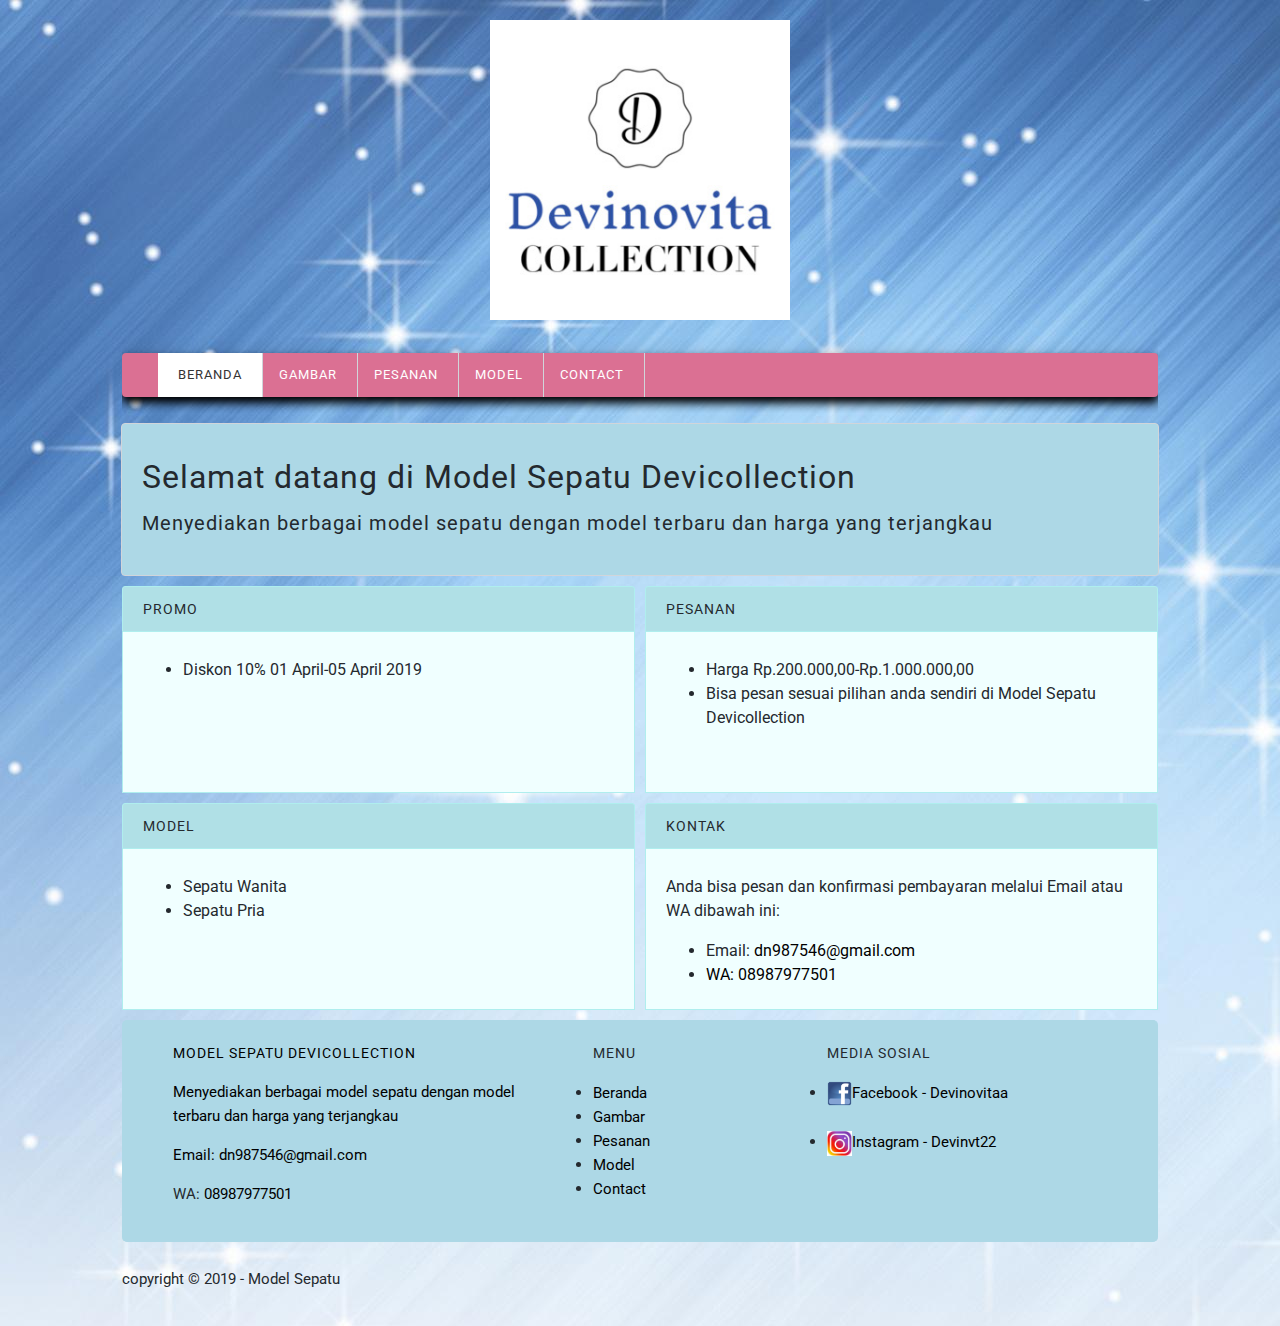
<file: index.html>
<!DOCTYPE html>
<html lang="en">
<head>
    <meta charset="UTF-8">
    <meta name="viewport" content="width=device-width, initial-scale=1.0">
    <meta http-equiv="X-UA-Compatible" content="ie=edge">
    <!-- Start Title -->
    <title>Model Sepatu Devicollection</title>
    <meta type="descripsion" content="Halaman ini berisi tentang model sepatu">
    <!-- End Title -->

    <!--Start CSS-->
    <link rel="stylesheet" href="styles/style.css">
    <!--End CSS-->
</head>
<body background="images/back1.jpg">
    <div class="container">
    <!--start logo-->
    <div class="container logo">
    <img src="images/logo22.jpg" alt="logo22" width="300"> 
    </div>
    <!--end logo-->
    
    <!--start menu primer-->
    <div class="container menu-primer">
        <ul>
            <li>
                <a href="index.html" title="index" class="active">Beranda</a>
            </li>
            <li>
                <a href="gambar.html" title="gambar">Gambar</a>
            </li>
            <li>
                <a href="pesanan.html" title="pesanan">Pesanan</a>
            </li>
            <li>
                <a href="model.html" title="model">Model</a>
            </li>
            <li>
                <a href="contact.html" title="contact">Contact</a>
            </li>
        </ul>
    </div> 
    <!--end menu primer-->

    <!--start jumbotron-->
    <div class="container jumbotron">
    <h1>Selamat datang di Model Sepatu Devicollection</h1>
    <h3>Menyediakan berbagai model sepatu dengan model terbaru dan harga yang terjangkau</h3>
    </div>
    <!--end jumbotron-->

    <!--Start Promo & Pesanan-->
    <div class="container">
        <!--Start Promo-->
        <div class="main-home-one">
            <div class="box-heading">
                <h4>Promo</h4>
            </div>
            <div class="box-isi">
                <ul>
                    <li>Diskon 10% 01 April-05 April 2019</li>
                </ul>
            </div>
        </div>   
        <!--end promo-->

        <!--start Pesanan-->
        <div class="main-home-two">
            <div class="box-heading">
                <h4>Pesanan</h4>
            </div>
            <div class="box-isi">
                <ul>
                    <li>Harga Rp.200.000,00-Rp.1.000.000,00</li>
                    <li>Bisa pesan sesuai pilihan anda sendiri di Model Sepatu Devicollection</li>
                </ul>
            </div>
        </div>
        <!--End Pesanan-->
    </div>
    <!--End Promo & Pesanan-->

    <!--Start Model & Contact-->
    <div class="container">
        <!--Start Model-->
        <div class="main-home-one">
            <div class="box-heading">
                <h4>Model</h4>
            </div>
            <div class="box-isi">
                <ul>
                    <li>Sepatu Wanita</li>
                    <li>Sepatu Pria</li>
                </ul>
            </div>
        </div>
        <!--End Model-->
    
        <!--start Contact-->
        <div class="main-home-two">
            <div class="box-heading">
                <h4>Kontak</h4>
            </div>
            <div class="box-isi">
                <p>Anda bisa pesan dan konfirmasi pembayaran melalui Email atau WA dibawah ini:</p>
                <ul>
                    <li>Email: <a href="mailto:dn987546@gmail.com" title="dn987546@gmail.com">dn987546@gmail.com</li>
                    <li>WA: <a href="tel:08987977501" title="08987977501">08987977501</li>    
                </ul>
            </div>
        </div>
        <!--End Contact-->
    </div>
    <!--Start Model & Contact-->
            

    <!--start menu sekunder-->
    <div class="container-full bg-palevioletred menu-sekunder">
        <div class="container-full bg-palevioletred">

            <!--Start Model Sepatu Devicollection-->
            <div class="menu-sekunder-one">
                <h4>Model Sepatu Devicollection</h4>
                <p>Menyediakan berbagai model sepatu dengan model<br>terbaru dan harga yang terjangkau</p>
                <p>Email: <a href="mailto:dn987546@gmail.com" title="dn987546@gmail.com">dn987546@gmail.com</a></p>
                <p>WA: <a href="tel:08987977501" title="08987977501">08987977501</a></p>
            </div>
            <!--End Model Sepatu Devicollection-->
            
            <!--Start Menu-->
            <div class="menu-sekunder-two">
                <h4>Menu</h4>
                <ul>
                    <li>
                        <a href="index.html" title="index">Beranda</a>
                    </li>
                    <li>
                        <a href="gambar.html" title="gambar">Gambar</a>
                    </li>
                    <li>
                        <a href="pesanan.html" title="pesanan">Pesanan</a>
                    </li>
                    <li>
                        <a href="model.html" title="model">Model</a>
                    </li>
                    <li>
                        <a href="contact.html" title="contact">Contact</a>
                    </li>
                </ul>
            </div>
            <!--End Menu-->

            <!--Start Media Sosial-->    
            <div class="menu-sekunder-three">
                <h4>Media sosial</h4>
                <ul>
                    <li>
                        <a href="https://facebook.com/" title="Facebook - Devinovitaa" - Model Sepatu>
                            <img src="images/facebook.png" alt="Facebook - Devinovitaa" width="25">Facebook - Devinovitaa</a>
                    </li>
                    <br>
                    <li>
                        <a href="https://instagram.com/" title="Instagram - Devinov_" - Model Sepatu>
                            <img src="images/instagram.png" alt="Instagram - Devinvt22" width="25">Instagram - Devinvt22</a>
                    </li>
                </ul>
            </div>
            <!--End Media Sosial-->   
        </div>
    </div>
    <!--end menu sekunder-->

    <!--start copyright-->
    <div class="container copyright">
        <p>copyright &copy; 2019 - Model Sepatu</p>
    </div>
    <!--end copyright-->
</div>
</body>
</html>
</file>
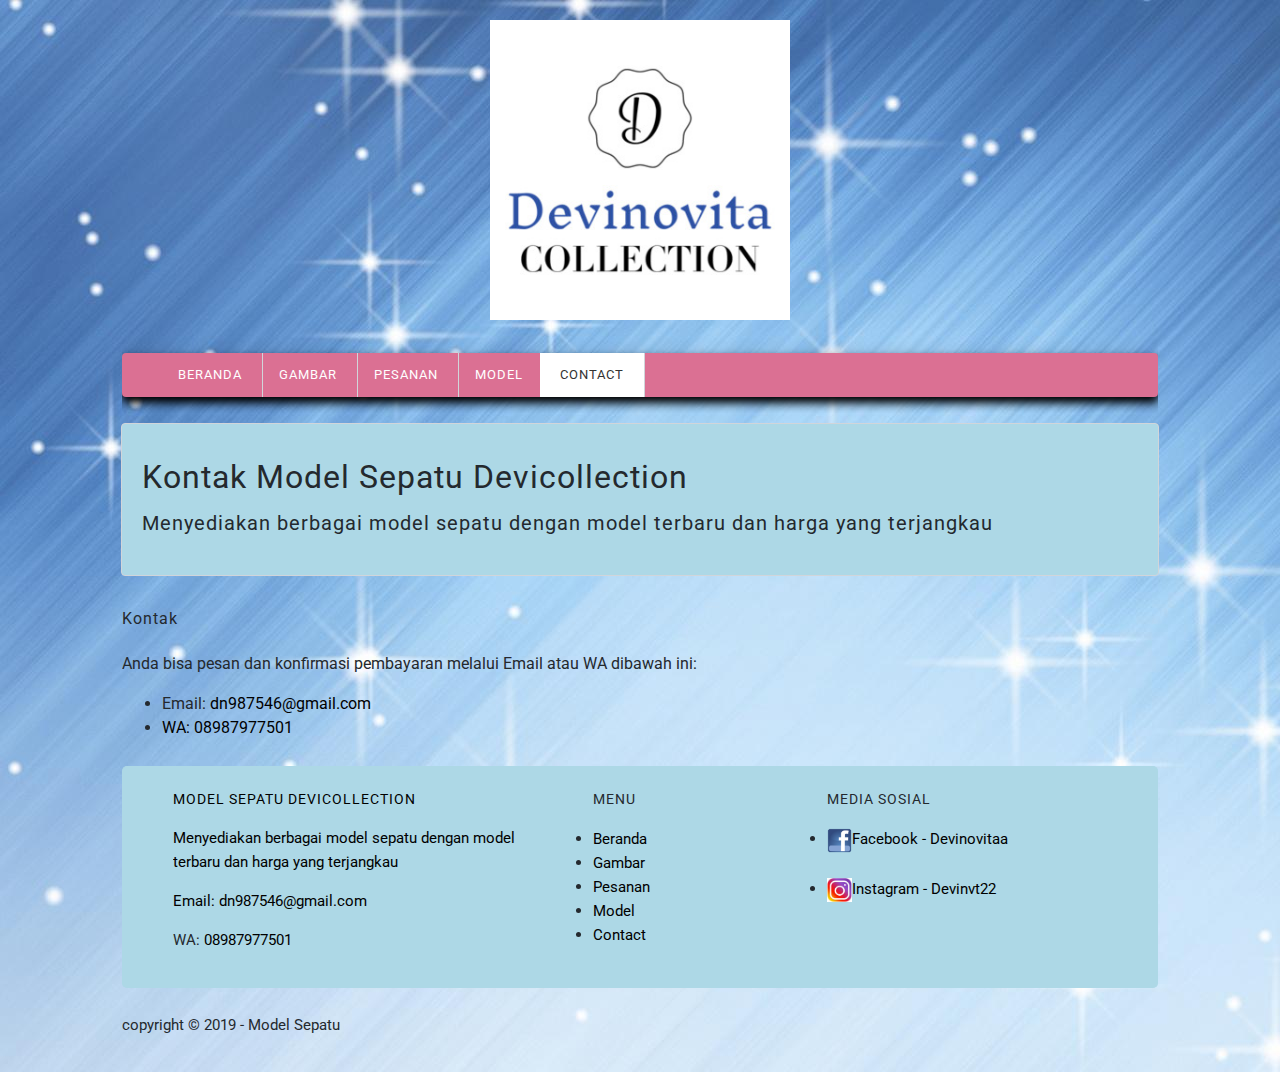
<file: contact.html>
<!DOCTYPE html>
<html lang="en">
<head>
    <meta charset="UTF-8">
    <meta name="viewport" content="width=device-width, initial-scale=1.0">
    <meta http-equiv="X-UA-Compatible" content="ie=edge">
    <!-- Start Title -->
    <title>Model Sepatu</title>
    <meta type="descripsion" content="Halaman ini berisi tentang model sepatu">
    <!-- End Title -->

    <!--Start CSS-->
    <link rel="stylesheet" href="styles/style.css">
    <!--End CSS-->
</head>
<body background="images/back1.jpg">
    <div class="container">
    <!--start logo-->
    <div class="container logo">
    <img src="images/logo22.jpg" alt="logo22" width="300"> 
    </div>
    <!--end logo-->
    
    <!--start menu primer-->
    <div class="container menu-primer">
    <ul>
        <li>
            <a href="index.html" title="index">Beranda</a>
        </li>
        <li>
            <a href="gambar.html" title="gambar">Gambar</a>
        </li>
        <li>
            <a href="pesanan.html" title="pesanan">Pesanan</a>
        </li>
        <li>
            <a href="model.html" title="model">Model</a>
        </li>
        <li>
            <a href="contact.html" title="contact" class="active">Contact</a>
        </li>
    </ul>
    </div>
    <!--end menu primer-->

    <!--start jumbotron-->
    <div class="container jumbotron">
    <h1>Kontak Model Sepatu Devicollection</h1>
    <h3>Menyediakan berbagai model sepatu dengan model terbaru dan harga yang terjangkau</h3>
    </div>
    <!--end jumbotron-->

    <!--start Contact-->
    <div class="container">
    <h4>Kontak</h4>
    <p>Anda bisa pesan dan konfirmasi pembayaran melalui Email atau WA dibawah ini:</p>
    <ul>
        <li>Email: <a href="mailto:dn987546@gmail.com" title="dn987546@gmail.com">dn987546@gmail.com</li>
        <li>WA: <a href="tel:08987977501" title="08987977501">08987977501</li>    
    </ul>
    </div>
    <!--End Contact-->
  
    <!--start menu sekunder-->
    <div class="container-full bg-palevioletred menu-sekunder">
            <div class="container-full bg-palevioletred">
    
                <!--Start Model Sepatu Devicollection-->
                <div class="menu-sekunder-one">
                    <h4>Model Sepatu Devicollection</h4>
                    <p>Menyediakan berbagai model sepatu dengan model<br>terbaru dan harga yang terjangkau</p>
                    <p>Email: <a href="mailto:dn987546@gmail.com" title="dn987546@gmail.com">dn987546@gmail.com</a></p>
                    <p>WA: <a href="tel:08987977501" title="08987977501">08987977501</a></p>
                </div>
                <!--End Model Sepatu Devicollection-->
                
                <!--Start Menu-->
                <div class="menu-sekunder-two">
                    <h4>Menu</h4>
                    <ul>
                        <li>
                            <a href="index.html" title="index">Beranda</a>
                        </li>
                        <li>
                            <a href="gambar.html" title="gambar">Gambar</a>
                        </li>
                        <li>
                            <a href="pesanan.html" title="pesanan">Pesanan</a>
                        </li>
                        <li>
                            <a href="model.html" title="model">Model</a>
                        </li>
                        <li>
                            <a href="contact.html" title="contact">Contact</a>
                        </li>
                    </ul>
                </div>
                <!--End Menu-->
    
                <!--Start Media Sosial-->    
                <div class="menu-sekunder-three">
                    <h4>Media sosial</h4>
                    <ul>
                        <li>
                            <a href="https://facebook.com/" title="Facebook - Devinovitaa" - Model Sepatu>
                                <img src="images/facebook.png" alt="Facebook - Devinovitaa" width="25">Facebook - Devinovitaa</a>
                        </li>
                        <br>
                        <li>
                            <a href="https://instagram.com/" title="Instagram - Devinov_" - Model Sepatu>
                                <img src="images/instagram.png" alt="Instagram - Devinvt22" width="25">Instagram - Devinvt22</a>
                        </li>
                    </ul>
                </div>
                <!--End Media Sosial-->   
            </div>
        </div>
        <!--end menu sekunder-->

    <!--start copyright-->
    <div class="container copyright">
    <p>copyright &copy; 2019 - Model Sepatu</p>
    <!--end copyright-->
    </div>
</div>
</body>
</html>
</file>
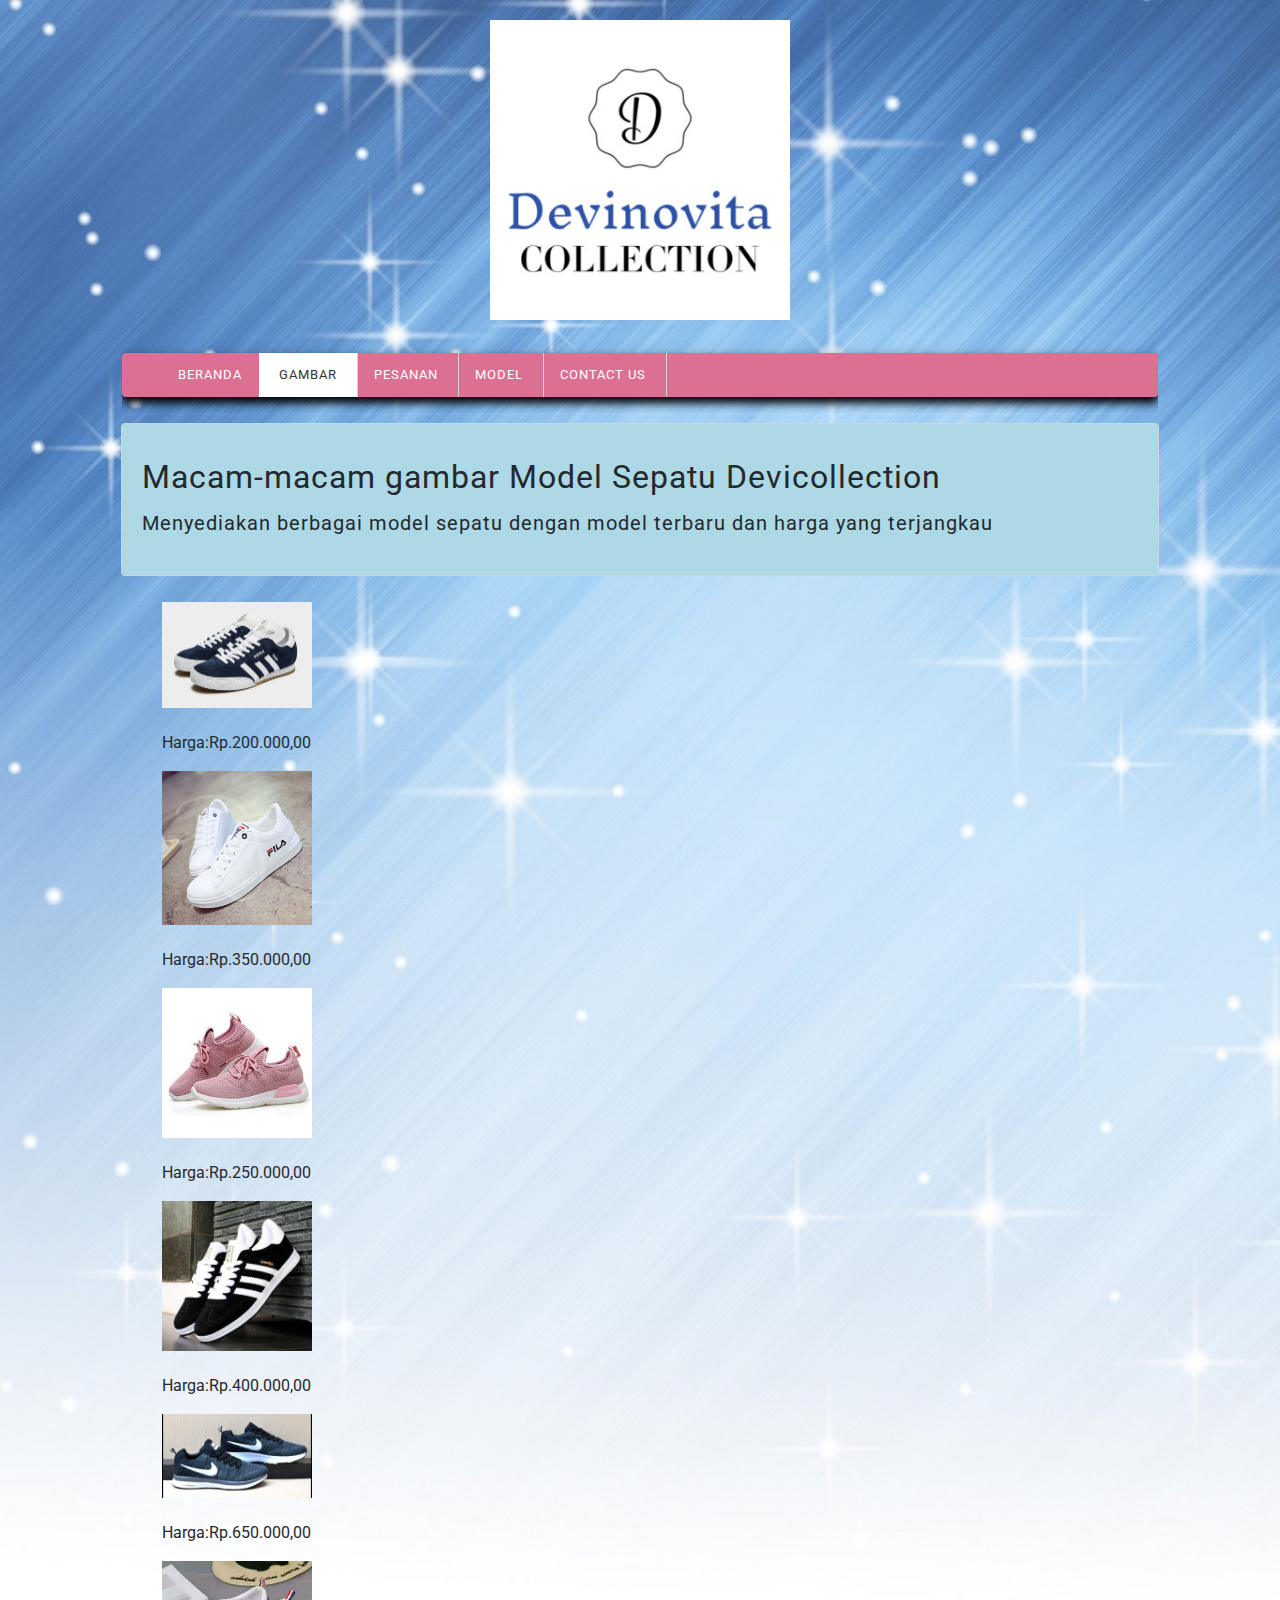
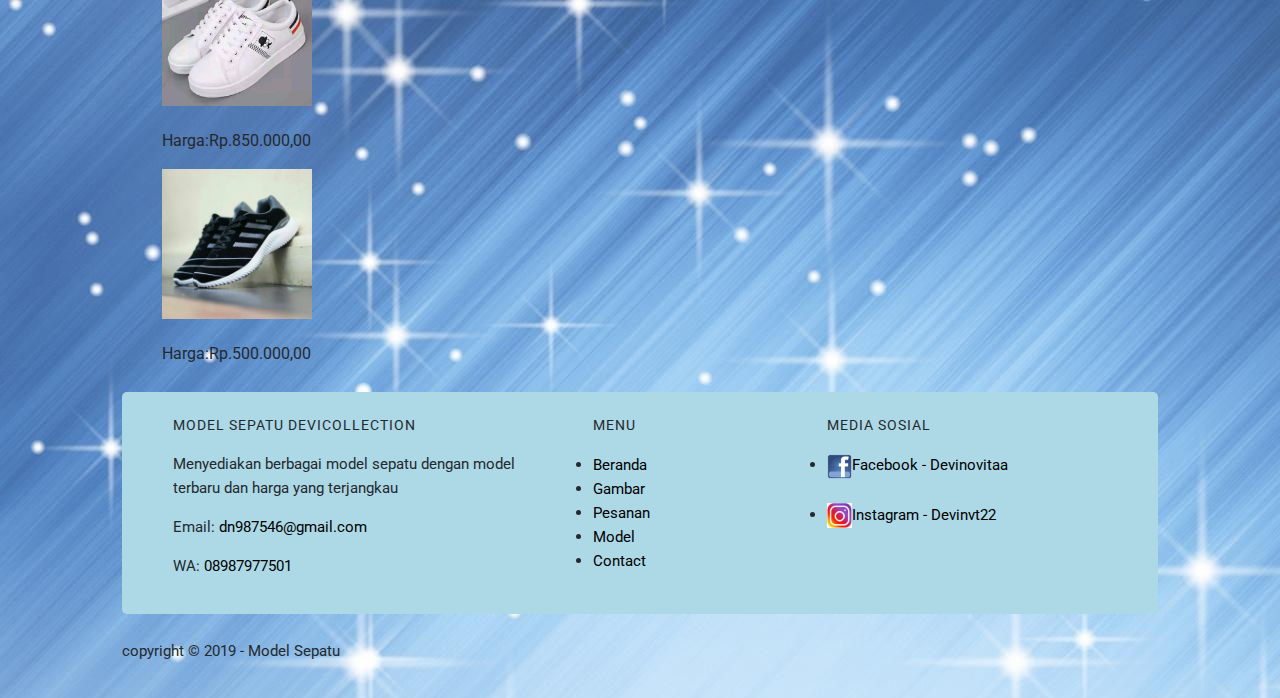
<file: gambar.html>
<!DOCTYPE html>
<html lang="en">
<head>
    <meta charset="UTF-8">
    <meta name="viewport" content="width=device-width, initial-scale=1.0">
    <meta http-equiv="X-UA-Compatible" content="ie=edge">
    <!-- Start Title -->
    <title>Model Sepatu</title>
    <meta type="descripsion" content="Halaman ini berisi tentang model sepatu">
    <!-- End Title -->

    <!--Start CSS-->
    <link rel="stylesheet" href="styles/style.css">
    <!--End CSS-->
</head>
<body background="images/back1.jpg">
    <div class="container">
    <!--start logo-->
    <div class="container logo">
    <img src="images/logo22.jpg" alt="logo22" width="300"> 
    </div>
    <!--end logo-->
    
    <!--start menu primer-->
    <div class="container menu-primer">
    <ul>
        <li>
            <a href="index.html" title="index">Beranda</a>
        </li>
        <li>
            <a href="gambar.html" title="gambar" class="active">Gambar</a>
        </li>
        <li>
            <a href="pesanan.html" title="pesanan">Pesanan</a>
        </li>
        <li>
            <a href="model.html" title="model">Model</a>
        </li>
        <li>
            <a href="contact.html" title="contact us">Contact us</a>
        </li>
    </ul>
    </div>
    <!--end menu primer-->

    <!--start jumbotron-->
    <div class="container jumbotron">
    <h1>Macam-macam gambar Model Sepatu Devicollection</h1>
    <h3>Menyediakan berbagai model sepatu dengan model terbaru dan harga yang terjangkau</h3>
    </div>
    <!--end jumbotron-->

    <!--start Gambar-->
    <div class="container">
    <ul>
        <img src="images/sepatupria.jpg" alt="sepatupria" width="150">
            <p>Harga:Rp.200.000,00</p>
        <img src="images/sepatuwanita.png" alt="sepatuwanita" width="150">
            <p>Harga:Rp.350.000,00</p>
        <img src="images/sepatu1.jpg" alt="sepatu1" width="150">
            <p>Harga:Rp.250.000,00</p>
        <img src="images/sepatu2.webp" alt="sepatu2" width="150">
            <p>Harga:Rp.400.000,00</p>
        <img src="images/sepatu3.jpg" alt="sepatu3" width="150">
            <p>Harga:Rp.650.000,00</p>
        <img src="images/sepatu4.png" alt="sepatu4" width="150">
            <p>Harga:Rp.850.000,00</p>
        <img src="images/sepatu5.webp" alt="sepatu5" width="150">
            <p>Harga:Rp.500.000,00</p>
    </ul>
    </div>
    <!--End Gambar-->

    <!--start menu sekunder-->
    <div class="container-full bg-palevioletred menu-sekunder">
            <div class="container-full bg-palevioletred">
    
                <!--Start Model Sepatu Devicollection-->
                <div class="menu-sekunder-one">
                    <h4>Model Sepatu Devicollection</h4>
                    <p>Menyediakan berbagai model sepatu dengan model<br>terbaru dan harga yang terjangkau</p>
                    <p>Email: <a href="mailto:dn987546@gmail.com" title="dn987546@gmail.com">dn987546@gmail.com</a></p>
                    <p>WA: <a href="tel:08987977501" title="08987977501">08987977501</a></p>
                </div>
                <!--End Model Sepatu Devicollection-->
                
                <!--Start Menu-->
                <div class="menu-sekunder-two">
                    <h4>Menu</h4>
                    <ul>
                        <li>
                            <a href="index.html" title="index">Beranda</a>
                        </li>
                        <li>
                            <a href="gambar.html" title="gambar">Gambar</a>
                        </li>
                        <li>
                            <a href="pesanan.html" title="pesanan">Pesanan</a>
                        </li>
                        <li>
                            <a href="model.html" title="model">Model</a>
                        </li>
                        <li>
                            <a href="contact.html" title="contact">Contact</a>
                        </li>
                    </ul>
                </div>
                <!--End Menu-->
    
                <!--Start Media Sosial-->    
                <div class="menu-sekunder-three">
                    <h4>Media sosial</h4>
                    <ul>
                        <li>
                            <a href="https://facebook.com/" title="Facebook - Devinovitaa" - Model Sepatu>
                                <img src="images/facebook.png" alt="Facebook - Devinovitaa" width="25">Facebook - Devinovitaa</a>
                        </li>
                        <br>
                        <li>
                            <a href="https://instagram.com/" title="Instagram - Devinov_" - Model Sepatu>
                                <img src="images/instagram.png" alt="Instagram - Devinvt22" width="25">Instagram - Devinvt22</a>
                        </li>
                    </ul>
                </div>
                <!--End Media Sosial-->   
            </div>
        </div>
        <!--end menu sekunder-->

    <!--start copyright-->
    <div class="container copyright">
        <p>copyright &copy; 2019 - Model Sepatu</p>
    </div>
    <!--end copyright-->
</div>
</body>
</html>
</file>
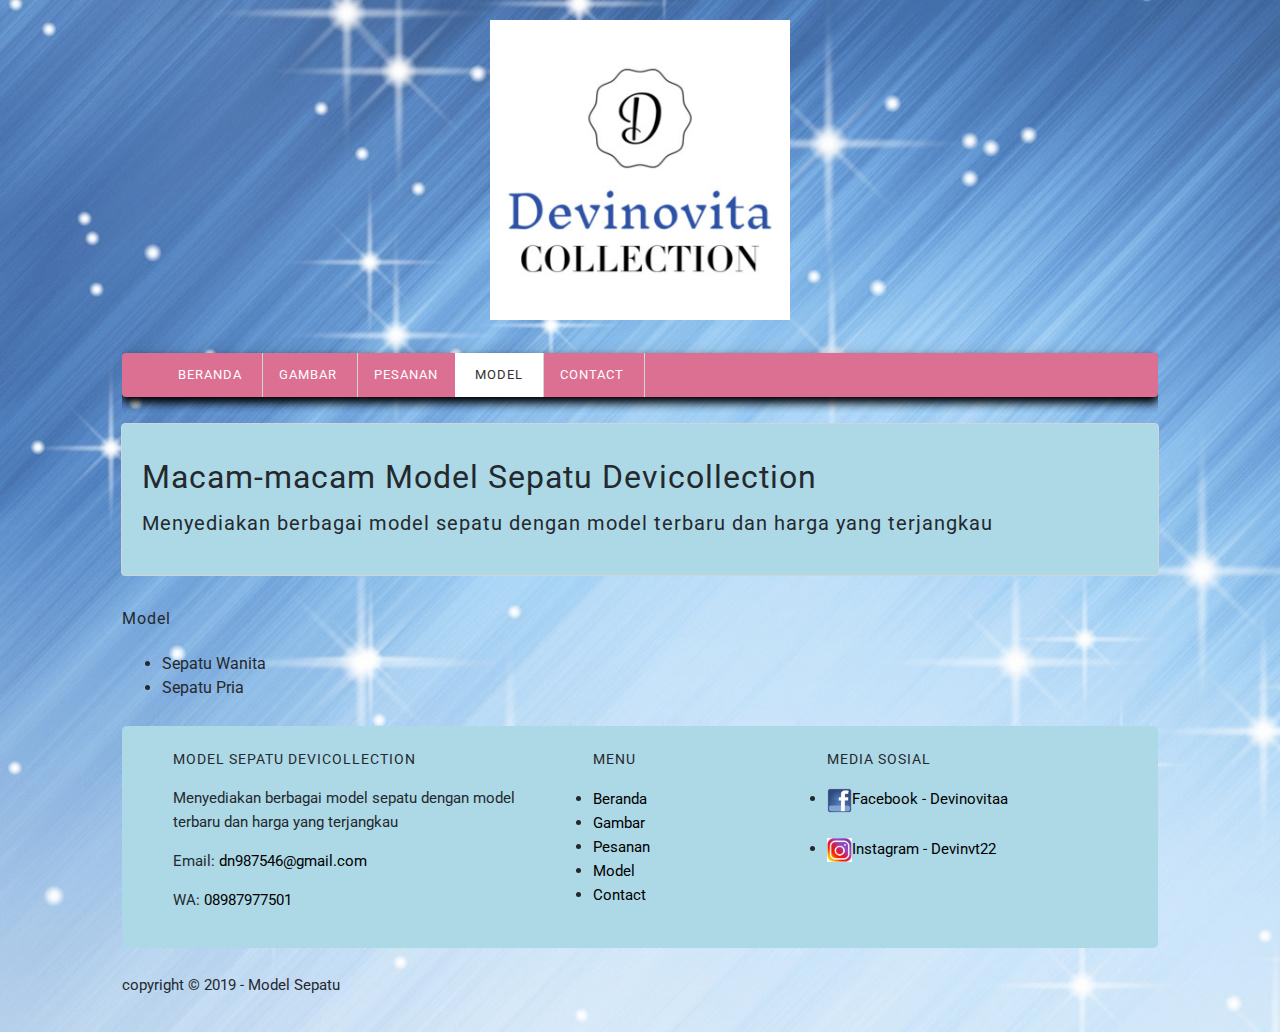
<file: model.html>
<!DOCTYPE html>
<html lang="en">
<head>
    <meta charset="UTF-8">
    <meta name="viewport" content="width=device-width, initial-scale=1.0">
    <meta http-equiv="X-UA-Compatible" content="ie=edge">
    <!-- Start Title -->
    <title>Model Sepatu Devicollection</title>
    <meta type="descripsion" content="Halaman ini berisi tentang model sepatu">
    <!-- End Title -->

    <!--Start CSS-->
    <link rel="stylesheet" href="styles/style.css">
    <!--End CSS-->
</head>
<body background="images/back1.jpg">
    <div class="container">
    <!--start logo-->
    <div class="container logo">
    <img src="images/logo22.jpg" alt="logo22" width="300"> 
    </div>
    <!--end logo-->
    
    <!--start menu primer-->
    <div class="container menu-primer">
        <ul>
            <li>
                <a href="index.html" title="index">Beranda</a>
            </li>
            <li>
                <a href="gambar.html" title="gambar">Gambar</a>
            </li>
            <li>
                <a href="pesanan.html" title="pesanan">Pesanan</a>
            </li>
            <li>
                <a href="model.html" title="model" class="active">Model</a>
            </li>
            <li>
                <a href="contact.html" title="contact">Contact</a>
            </li>
        </ul>
    </div> 
    <!--end menu primer-->

    <!--start jumbotron-->
    <div class="container jumbotron">
    <h1>Macam-macam Model Sepatu Devicollection</h1>
    <h3>Menyediakan berbagai model sepatu dengan model terbaru dan harga yang terjangkau</h3>
    </div>
    <!--end jumbotron-->

    <!--Start Model-->
    <div class="container">
    <h4>Model</h4>
    <ul>
        <li>Sepatu Wanita</li>
        <li>Sepatu Pria</li>
    </ul>
    </div>
    <!--End Model-->

    <!--start menu sekunder-->
    <div class="container-full bg-palevioletred menu-sekunder">
            <div class="container-full bg-palevioletred">
    
                <!--Start Model Sepatu Devicollection-->
                <div class="menu-sekunder-one">
                    <h4>Model Sepatu Devicollection</h4>
                    <p>Menyediakan berbagai model sepatu dengan model<br>terbaru dan harga yang terjangkau</p>
                    <p>Email: <a href="mailto:dn987546@gmail.com" title="dn987546@gmail.com">dn987546@gmail.com</a></p>
                    <p>WA: <a href="tel:08987977501" title="08987977501">08987977501</a></p>
                </div>
                <!--End Model Sepatu Devicollection-->
                
                <!--Start Menu-->
                <div class="menu-sekunder-two">
                    <h4>Menu</h4>
                    <ul>
                        <li>
                            <a href="index.html" title="index">Beranda</a>
                        </li>
                        <li>
                            <a href="gambar.html" title="gambar">Gambar</a>
                        </li>
                        <li>
                            <a href="pesanan.html" title="pesanan">Pesanan</a>
                        </li>
                        <li>
                            <a href="model.html" title="model">Model</a>
                        </li>
                        <li>
                            <a href="contact.html" title="contact">Contact</a>
                        </li>
                    </ul>
                </div>
                <!--End Menu-->
    
                <!--Start Media Sosial-->    
                <div class="menu-sekunder-three">
                    <h4>Media sosial</h4>
                    <ul>
                        <li>
                            <a href="https://facebook.com/" title="Facebook - Devinovitaa" - Model Sepatu>
                                <img src="images/facebook.png" alt="Facebook - Devinovitaa" width="25">Facebook - Devinovitaa</a>
                        </li>
                        <br>
                        <li>
                            <a href="https://instagram.com/" title="Instagram - Devinov_" - Model Sepatu>
                                <img src="images/instagram.png" alt="Instagram - Devinvt22" width="25">Instagram - Devinvt22</a>
                        </li>
                    </ul>
                </div>
                <!--End Media Sosial-->   
            </div>
        </div>
        <!--end menu sekunder-->

    <!--start copyright-->
    <div class="container copyright">
    <p>copyright &copy; 2019 - Model Sepatu</p>
    </div>
    <!--end copyright-->
</div>
</body>
</html>
</file>
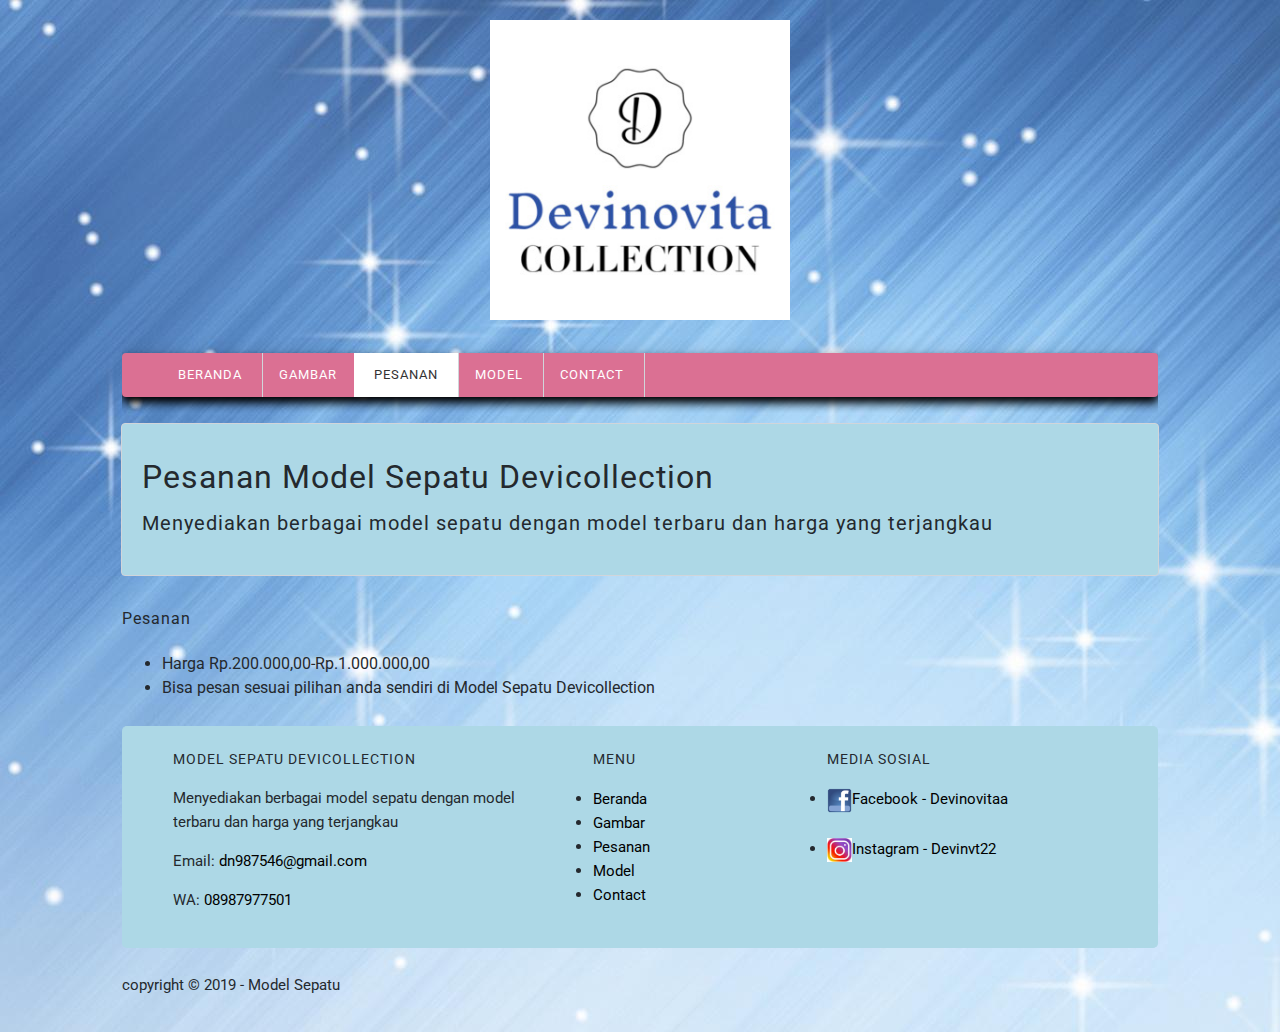
<file: pesanan.html>
<!DOCTYPE html>
<html lang="en">
<head>
    <meta charset="UTF-8">
    <meta name="viewport" content="width=device-width, initial-scale=1.0">
    <meta http-equiv="X-UA-Compatible" content="ie=edge">
    <!-- Start Title -->
    <title>Model Sepatu</title>
    <meta type="descripsion" content="Halaman ini berisi tentang model sepatu">
    <!-- End Title -->

    <!--Start CSS-->
    <link rel="stylesheet" href="styles/style.css">
    <!--End CSS-->
</head>
<body background="images/back1.jpg">
    <div class="container">
    <!--start logo-->
    <div class="container logo">
    <img src="images/logo22.jpg" alt="logo22" width="300"> 
    </div>
    <!--end logo-->
    
    <!--start menu primer-->
    <div class="container menu-primer">
    <ul>
        <li>
            <a href="index.html" title="index">Beranda</a>
        </li>
        <li>
            <a href="gambar.html" title="gambar">Gambar</a>
        </li>
        <li>
            <a href="pesanan.html" title="pesanan" class="active">Pesanan</a>
        </li>
        <li>
            <a href="model.html" title="model">Model</a>
        </li>
        <li>
            <a href="contact.html" title="contact">Contact</a>
        </li>
    </ul>
    </div>
    <!--end menu primer-->

    <!--start jumbotron-->
    <div class="container jumbotron">
    <h1>Pesanan Model Sepatu Devicollection</h1>
    <h3>Menyediakan berbagai model sepatu dengan model terbaru dan harga yang terjangkau</h3>
    </div>
    <!--end jumbotron-->

    <!--start Pesanan-->
    <div class="container">
    <h4>Pesanan</h4>
    <ul>
        <li>Harga Rp.200.000,00-Rp.1.000.000,00</li>
        <li>Bisa pesan sesuai pilihan anda sendiri di Model Sepatu Devicollection</li>
        </ul>
    </div>
    <!--End Pesanan-->
        
    <!--start menu sekunder-->
    <div class="container-full bg-palevioletred menu-sekunder">
            <div class="container-full bg-palevioletred">
    
                <!--Start Model Sepatu Devicollection-->
                <div class="menu-sekunder-one">
                    <h4>Model Sepatu Devicollection</h4>
                    <p>Menyediakan berbagai model sepatu dengan model<br>terbaru dan harga yang terjangkau</p>
                    <p>Email: <a href="mailto:dn987546@gmail.com" title="dn987546@gmail.com">dn987546@gmail.com</a></p>
                    <p>WA: <a href="tel:08987977501" title="08987977501">08987977501</a></p>
                </div>
                <!--End Model Sepatu Devicollection-->
                
                <!--Start Menu-->
                <div class="menu-sekunder-two">
                    <h4>Menu</h4>
                    <ul>
                        <li>
                            <a href="index.html" title="index">Beranda</a>
                        </li>
                        <li>
                            <a href="gambar.html" title="gambar">Gambar</a>
                        </li>
                        <li>
                            <a href="pesanan.html" title="pesanan">Pesanan</a>
                        </li>
                        <li>
                            <a href="model.html" title="model">Model</a>
                        </li>
                        <li>
                            <a href="contact.html" title="contact">Contact</a>
                        </li>
                    </ul>
                </div>
                <!--End Menu-->
    
                <!--Start Media Sosial-->    
                <div class="menu-sekunder-three">
                    <h4>Media sosial</h4>
                    <ul>
                        <li>
                            <a href="https://facebook.com/" title="Facebook - Devinovitaa" - Model Sepatu>
                                <img src="images/facebook.png" alt="Facebook - Devinovitaa" width="25">Facebook - Devinovitaa</a>
                        </li>
                        <br>
                        <li>
                            <a href="https://instagram.com/" title="Instagram - Devinov_" - Model Sepatu>
                                <img src="images/instagram.png" alt="Instagram - Devinvt22" width="25">Instagram - Devinvt22</a>
                        </li>
                    </ul>
                </div>
                <!--End Media Sosial-->   
            </div>
        </div>
        <!--end menu sekunder-->
        
    <!--start copyright-->
    <div class="container copyright">
    <p>copyright &copy; 2019 - Model Sepatu</p>
    </div>
    <!--end copyright-->
</div>
</body>
</html>
</file>
<file: styles/style.css>
/* Start Font */
@import url('https://fonts.googleapis.com/css?family=Roboto');
/* End Font */

/* Start Body */
body {
    color: #24292e;
    font-family: Roboto, Helvetica, Arial, sans-serif;
    font-size: 16px;
    line-height: 1.5em;
    margin: 0;
    padding: 0;
    background-image: url(.."images/back1.jpg");
}
/* End Body */

/* Start Debug */
.bg-aqua {
    background-color: aqua;
}
.bg-cornflowerblue {
    background-color: cornflowerblue;
}
/* End Debug */

/* Start Container */
.container {
    margin: 10px auto;
    overflow: auto;
    width: 90%;
}

.container-full {
    margin: 10px auto;
    overflow: auto;
    width: 90%;
}
/* End Container */

/* Start Logo */
.logo {
    text-align: center;
}
/* End Logo */

/* Start Anchor / Hyperlink */
a:link,
a:visited {
    color: #000000;
    text-decoration: none;
}
a:hover,
a:active {
    color: #000000;
    text-decoration: underline;
}
/* End Anchor / Hyperlink */

/* Start Menu Primer */
.menu-primer ul {
    background-color: palevioletred;
    border-radius: 4px;
    box-shadow: 
        0 3px 5px -1px rgba(0,0,0,.2),
        0 6px 10px 0 rgba(0,0,0.14),
        0 1px 18px 0 rgba(0,0,0,.12);
}

.menu-primer li {
    border-right: 1px solid #d1d5da;
    display: inline-block;
    margin: 0 -4px;
}

.menu-primer a {
    color: #ffffff;
    font-size: 13px;
    display: inline-block;
    letter-spacing: 1px;
    padding: 10px 20px;
    text-transform: uppercase;
}

.menu-primer a:hover {
    background-color: #f7f7f7;
    color: slategrey;
    text-decoration: none;
}

.menu-primer .active {
    background-color: #ffffff;
    color: #333333;
    text-decoration: none;
}
/* End Menu Primer */

/* Start Heading */
h1, h2, h3, h4, h5, h6 {
    font-weight: 400;
    letter-spacing: 1px;
}
h1 {
    font-size: 28px;
}
h2 {
    font-size: 24px;
}
h3 {
    font-size: 18px;
}
h4 {
    font-size: 16px;
}
h5 {
    font-size: 14px;
}
h6 {
    font-size: 13px;
}
/* End Heading */

/* Start Jumbotron */
.jumbotron {
    background-color: lightblue;
    border: 1px solid #d1d5da;
    border-radius: 4px;
    padding: 20px 0;
}
.jumbotron h1 {
    font-size: 32px;
    padding: 0 20px;
}
.jumbotron h3 {
    font-size: 20px;
    padding: 0 20px;
}
/* End Jumbotron */

/* Start Main */
.main-home-one {
    float: left;
    width: 49.5%
}
.main-home-two {
    float: right;
    width: 49.5%
}

.main-home-one .box-isi,
.main-home-two .box-isi {
    height: 140px;
}
/* End Main */

/* Start Box */
.box-heading {
    background-color: powderblue;
    border: 1px solid paleturquoise;
    border-radius: 3px 3px 0 0;
    margin: 0;
    padding: 10px 20px;
    text-transform: uppercase;
}
.box-heading h4 {
    font-size: 14px;
    margin: 0;
}
.box-isi {
    background-color: azure;
    border: 1px solid paleturquoise;
    border-top: 0;
    margin: 0;
    padding: 10px 20px;
}
/* End Box */

/* Start Menu Sekunder */
.menu-sekunder {
    background-color: lightblue;
    border-bottom: 1px solid lightblue;
    border-top: 1px solid lightblue; 
    overflow: auto;
    padding: 10px 0;
    border-radius: 5px;
}
.menu-sekunder h4 {
    font-size: 14px;
    margin: 0 auto;
    text-transform: uppercase;
}
.menu-sekunder ul {
    padding: 0;
}
.menu-sekunder li {
    list-style: disc;
}
.menu-sekunder li a, 
.menu-sekunder p {
    font-size: 15px;
}

.menu-sekunder-one,
.menu-sekunder-two,
.menu-sekunder-three {
    float: left;
}
.menu-sekunder-one {
    width: 45%;
}
.menu-sekunder-two,
.menu-sekunder-three {
    width: 25%;
}
.menu-sekunder li img {
    vertical-align: middle;
}
/* End Menu Sekunder */

/* Start Copyright */
.copyright p {
    font-size: 15px;
}
/* End Copyright */
</file>
